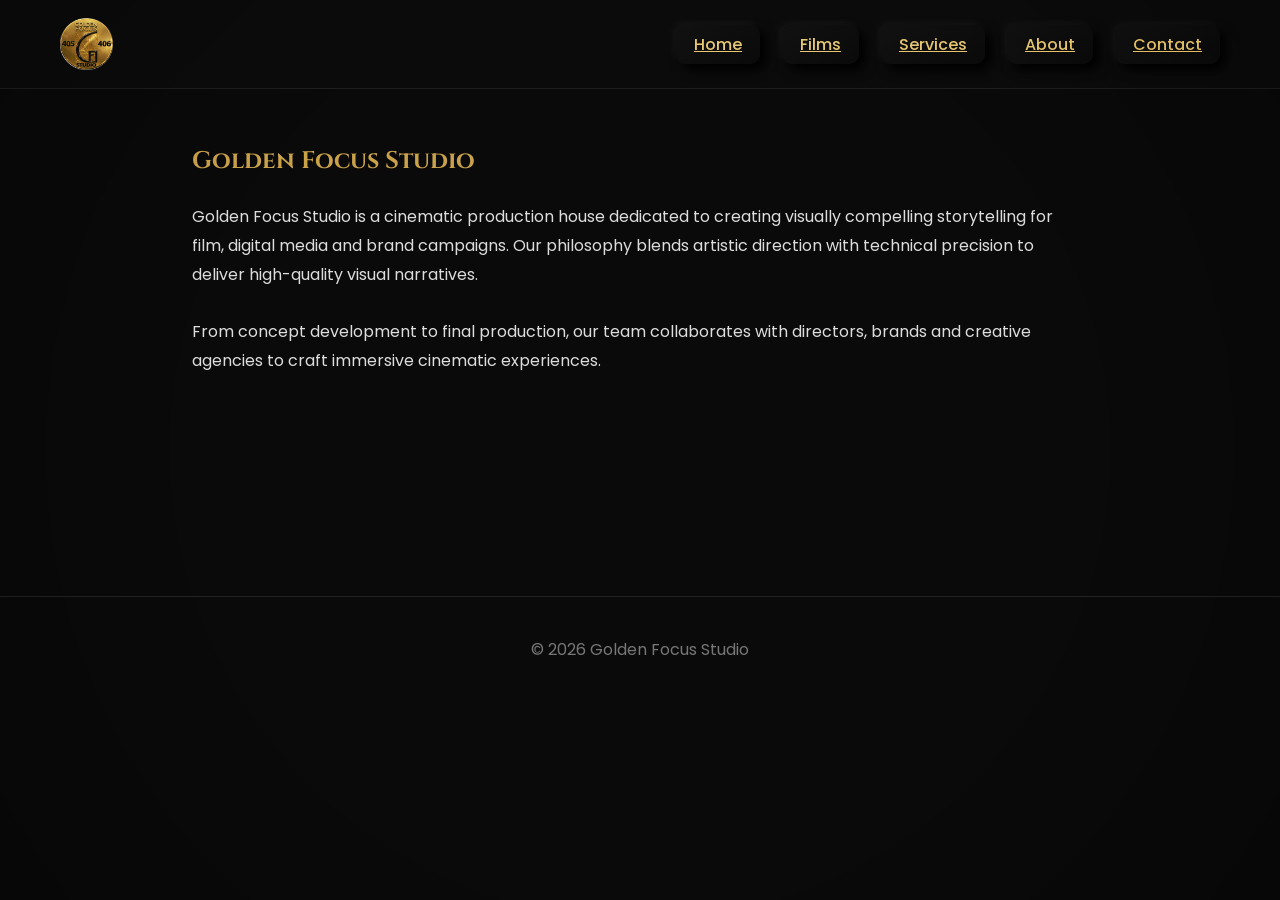
<file: about.html>
<!DOCTYPE html>
<html>
<head>

<title>About | Golden Focus Studio</title>

<link rel="stylesheet" href="style.css">

<link href="https://fonts.googleapis.com/css2?family=Cinzel:wght@500;700&family=Poppins:wght@300;400;500&display=swap" rel="stylesheet">

</head>

<body>

<nav>

<img src="logo.png">

<ul>
<li><a href="index.html">Home</a></li>
<li><a href="films.html">Films</a></li>
<li><a href="services.html">Services</a></li>
<li><a href="about.html">About</a></li>
<li><a href="contact.html">Contact</a></li>
</ul>

</nav>

<section class="about">

<h1 style="font-family:Cinzel;color:#c9a24a;margin-bottom:20px;">
Golden Focus Studio
</h1>

<p>
Golden Focus Studio is a cinematic production house dedicated to creating
visually compelling storytelling for film, digital media and brand campaigns.
Our philosophy blends artistic direction with technical precision to deliver
high-quality visual narratives.
</p>

<br>

<p>
From concept development to final production, our team collaborates with
directors, brands and creative agencies to craft immersive cinematic
experiences.
</p>

</section>

<footer>

© 2026 Golden Focus Studio

</footer>

</body>
</html>
</file>
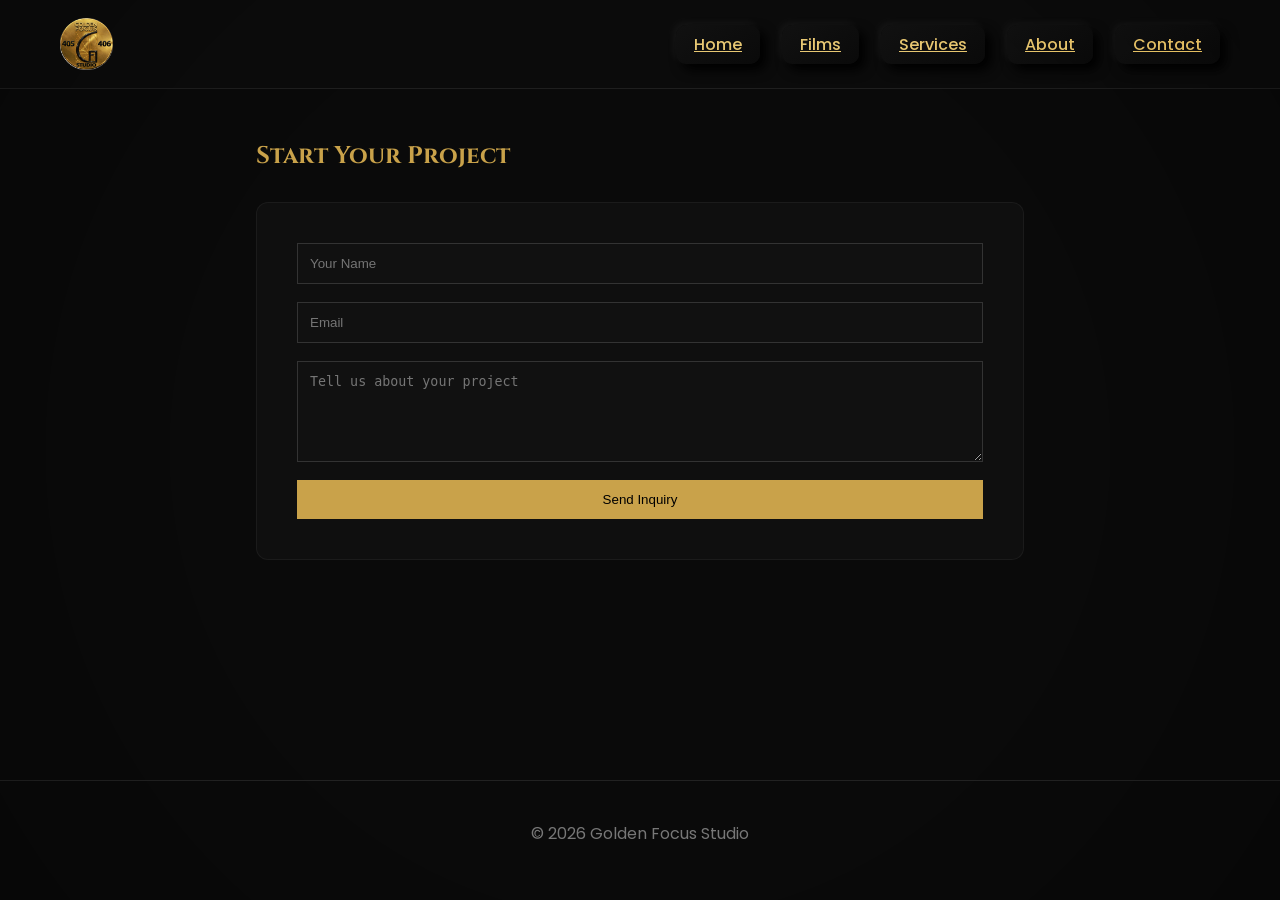
<file: contact.html>
<!DOCTYPE html>
<html>
<head>

<title>Contact | Golden Focus Studio</title>

<link rel="stylesheet" href="style.css">

<link href="https://fonts.googleapis.com/css2?family=Cinzel:wght@500;700&family=Poppins:wght@300;400;500&display=swap" rel="stylesheet">

</head>

<body>

<nav>

<img src="logo.png">

<ul>
<li><a href="index.html">Home</a></li>
<li><a href="films.html">Films</a></li>
<li><a href="services.html">Services</a></li>
<li><a href="about.html">About</a></li>
<li><a href="contact.html">Contact</a></li>
</ul>

</nav>

<section class="contact">

<h1 style="font-family:Cinzel;color:#c9a24a;margin-bottom:30px;">
Start Your Project
</h1>

<form>

<input type="text" placeholder="Your Name">

<input type="email" placeholder="Email">

<textarea rows="5" placeholder="Tell us about your project"></textarea>

<button type="submit">Send Inquiry</button>

</form>

</section>

<footer>

© 2026 Golden Focus Studio

</footer>

</body>
</html>
</file>
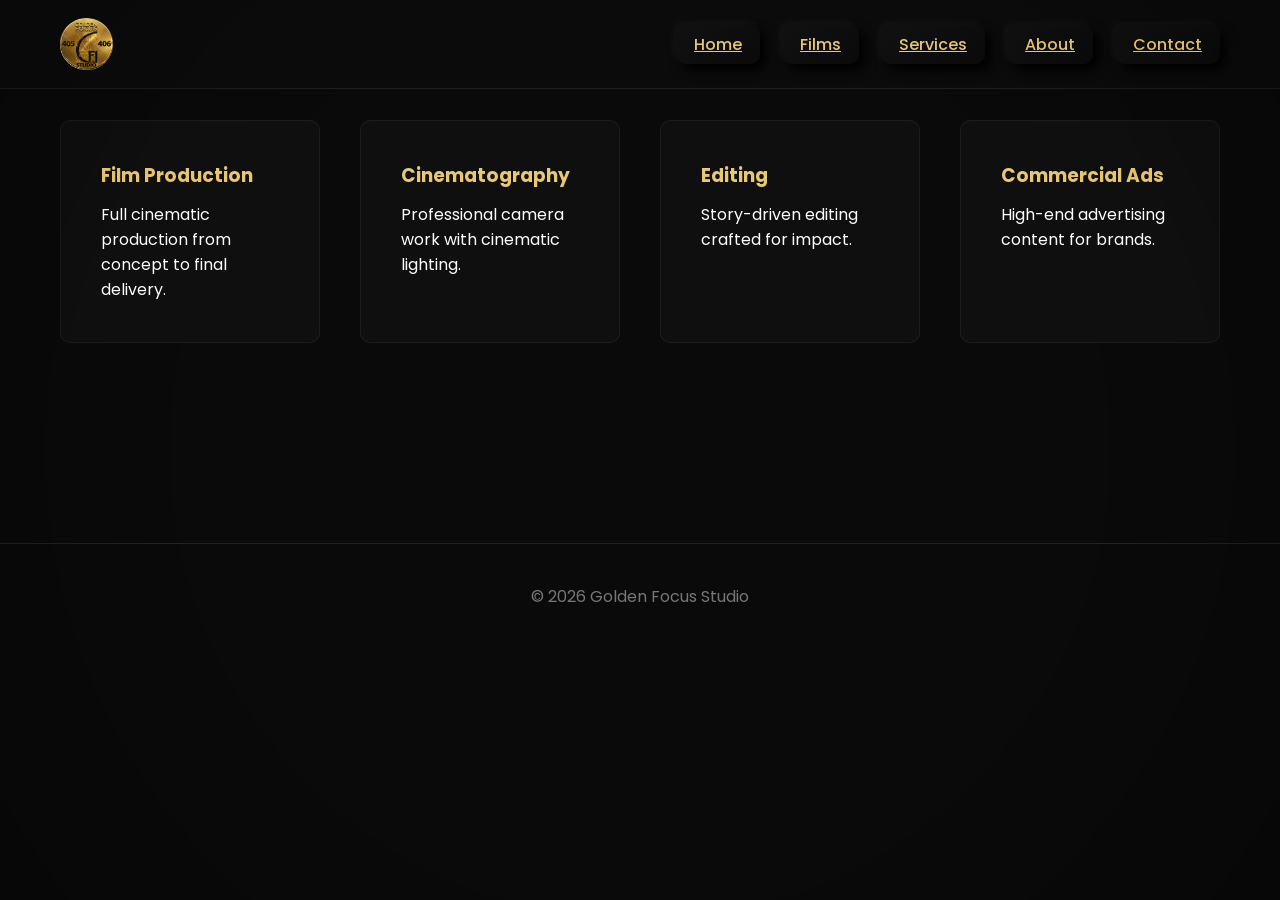
<file: services.html>
<!DOCTYPE html>
<html>
<head>

<title>Services | Golden Focus Studio</title>

<link rel="stylesheet" href="style.css">

<link href="https://fonts.googleapis.com/css2?family=Cinzel:wght@500;700&family=Poppins:wght@300;400;500&display=swap" rel="stylesheet">

</head>

<body>

<nav>

<img src="logo.png">

<ul>
<li><a href="index.html">Home</a></li>
<li><a href="films.html">Films</a></li>
<li><a href="services.html">Services</a></li>
<li><a href="about.html">About</a></li>
<li><a href="contact.html">Contact</a></li>
</ul>

</nav>

<section class="services">

<div class="service">
<h3>Film Production</h3>
<p>Full cinematic production from concept to final delivery.</p>
</div>

<div class="service">
<h3>Cinematography</h3>
<p>Professional camera work with cinematic lighting.</p>
</div>

<div class="service">
<h3>Editing</h3>
<p>Story-driven editing crafted for impact.</p>
</div>

<div class="service">
<h3>Commercial Ads</h3>
<p>High-end advertising content for brands.</p>
</div>

</section>

<footer>

© 2026 Golden Focus Studio

</footer>

</body>
</html>
</file>
<file: style.css>
*{
margin:0;
padding:0;
box-sizing:border-box;
}

body{
background:#0a0a0a;
color:white;
font-family:Poppins,sans-serif;
overflow-x:hidden;
position:relative;
z-index:1;
}

/* ======================= */
/* PARTICLE BACKGROUND */
/* ======================= */

#particles{
position:fixed;
top:0;
left:0;
width:100vw;
height:100vh;
z-index:-2;
pointer-events:none;
}

/* ======================= */
/* FILM GRAIN + VIGNETTE */
/* ======================= */

body::after{

content:"";

position:fixed;
top:0;
left:0;

width:100%;
height:100%;

pointer-events:none;

background:
radial-gradient(circle at center, transparent 60%, rgba(0,0,0,0.7) 100%),
url("https://grainy-gradients.vercel.app/noise.svg");

opacity:0.35;

mix-blend-mode:overlay;

z-index:9998;

}

/* ======================= */
/* GLASS NAVBAR */
/* ======================= */

nav{
position:fixed;
top:0;
width:100%;
display:flex;
justify-content:space-between;
align-items:center;
padding:18px 60px;

background:rgba(15,15,15,0.45);
backdrop-filter:blur(14px);

border-bottom:1px solid rgba(255,255,255,0.08);

z-index:1000;
}

nav img{
height:52px;
}

/* MENU */

nav ul{
display:flex;
gap:22px;
list-style:none;
}

/* EMBOSSED MENU */

nav a{

padding:8px 18px;
border-radius:10px;

background:linear-gradient(145deg,#111,#0a0a0a);

box-shadow:
6px 6px 12px #000,
-3px -3px 8px rgba(255,255,255,0.05);

color:#e8c873;
font-weight:500;

transition:.25s;
}

nav a:hover{

color:white;

box-shadow:
0 0 10px #c9a24a,
0 0 20px #c9a24a inset;

}

nav a:active{

transform:translateY(3px);

box-shadow:
inset 4px 4px 10px #000,
inset -2px -2px 6px rgba(255,255,255,0.05);

}

/* ======================= */
/* HERO */
/* ======================= */

.hero{

height:100vh;

background:
linear-gradient(to top,#0a0a0a 10%,transparent),
url("https://images.unsplash.com/photo-1489599849927-2ee91cede3ba");

background-size:cover;
background-position:center;

display:flex;
align-items:center;
padding-left:8%;
}

.heroContent{

max-width:600px;

background:rgba(0,0,0,0.35);
padding:40px;

border-radius:14px;

backdrop-filter:blur(10px);
}

.hero h1{
font-family:Cinzel;
font-size:68px;
color:#c9a24a;
}

.hero p{
margin:20px 0;
color:#ddd;
}

.hero button{

padding:12px 26px;
border-radius:8px;
border:none;

background:#c9a24a;
color:black;

cursor:pointer;

transition:.25s;
}

.hero button:hover{

transform:scale(1.05);

box-shadow:0 0 15px #c9a24a;

}

/* ======================= */
/* NETFLIX ROWS */
/* ======================= */

.row{

margin-top:80px;
padding-left:60px;
}

.row h2{

font-family:Cinzel;
color:#e8c873;
margin-bottom:20px;
}

/* POSTERS */

.rowPosters{

display:flex;
gap:18px;
overflow-x:auto;
}

.rowPosters::-webkit-scrollbar{
display:none;
}

.poster{

min-width:260px;
height:150px;

border-radius:10px;

overflow:hidden;

transition:.35s;

position:relative;
}

.poster img{

width:100%;
height:100%;
object-fit:cover;
}

.poster:hover{

transform:scale(1.18);

box-shadow:
0 15px 35px rgba(0,0,0,.8),
0 0 20px #c9a24a;

z-index:5;
}

/* NETFLIX TRAILER */

.poster video{

position:absolute;
top:0;
left:0;

width:100%;
height:100%;

object-fit:cover;

opacity:0;
transition:.3s;
}

.poster:hover video{
opacity:1;
}

.poster:hover img{
opacity:0;
}

/* ======================= */
/* FILM GRID */
/* ======================= */

.filmGrid{

padding:120px 60px;

display:grid;

grid-template-columns:repeat(auto-fit,minmax(250px,1fr));

gap:30px;
}

.filmCard{

background:rgba(20,20,20,.6);

border-radius:10px;

overflow:hidden;

backdrop-filter:blur(8px);

border:1px solid rgba(255,255,255,.05);

transition:.3s;
}

.filmCard img{

width:100%;
height:320px;
object-fit:cover;
}

.filmCard:hover{

transform:translateY(-12px);

box-shadow:0 0 20px #c9a24a;
}

/* SERVICES */

.services{

padding:120px 60px;

display:grid;

grid-template-columns:repeat(auto-fit,minmax(250px,1fr));

gap:40px;
}

.service{

background:rgba(20,20,20,.55);

padding:40px;

border-radius:10px;

backdrop-filter:blur(12px);

border:1px solid rgba(255,255,255,.06);
}

.service h3{

color:#e8c873;
margin-bottom:12px;
}

/* ABOUT */

.about{

padding:140px 15%;
line-height:1.8;
color:#ddd;
}

/* CONTACT */

.contact{
padding:140px 20%;
}

.contact form{

display:flex;
flex-direction:column;
gap:18px;

background:rgba(20,20,20,.55);

padding:40px;

border-radius:12px;

backdrop-filter:blur(14px);

border:1px solid rgba(255,255,255,.05);
}

.contact input,
.contact textarea{

padding:12px;

background:#111;

border:1px solid #333;

color:white;
}

.contact button{

background:#c9a24a;
border:none;
padding:12px;
cursor:pointer;
}

/* FOOTER */

footer{

margin-top:80px;
text-align:center;

padding:40px;

color:#777;

border-top:1px solid #222;
}

/* INTRO VIDEO */

#intro{

position:fixed;
top:0;
left:0;

width:100%;
height:100%;

background:black;

z-index:9999;

transition:transform 1.5s ease,opacity 1.5s;
}

#intro video{

width:100%;
height:100%;
object-fit:cover;
}

.hideIntro{

transform:translateY(-100%);
opacity:0;
}

/* MAIN PAGE FADE */

#main{

opacity:0;
transition:opacity 1s;
}

/* 3D LOGO */

.logo3d{
transition:transform .6s;
}

.logo3d:hover{
transform:rotateY(20deg) scale(1.1);
}

/* ================================= */
/* MOBILE RESPONSIVE SYSTEM */
/* ================================= */

/* TABLETS */

@media (max-width:1024px){

nav{
padding:16px 30px;
}

.hero{
padding-left:5%;
}

.hero h1{
font-size:48px;
}

.row{
padding-left:30px;
}

.filmGrid{
padding:100px 30px;
}

.services{
padding:100px 30px;
}

.contact{
padding:120px 12%;
}

}


/* PHONES */

@media (max-width:768px){

/* NAVBAR */

nav{
padding:14px 20px;
}

nav ul{
gap:10px;
flex-wrap:wrap;
justify-content:flex-end;
}

nav a{
padding:6px 12px;
font-size:14px;
}


/* HERO */

.hero{
padding:120px 20px 60px 20px;
text-align:center;
justify-content:center;
}

.heroContent{
padding:25px;
}

.hero h1{
font-size:34px;
}

.hero p{
font-size:14px;
}

.hero button{
font-size:14px;
}


/* FILM ROWS */

.row{
padding-left:20px;
}

.poster{
min-width:200px;
height:120px;
}


/* FILM GRID */

.filmGrid{
padding:100px 20px;
grid-template-columns:repeat(2,1fr);
}

.filmCard img{
height:220px;
}


/* SERVICES */

.services{
padding:100px 20px;
grid-template-columns:1fr;
}

.service{
padding:25px;
}


/* ABOUT */

.about{
padding:120px 25px;
}


/* CONTACT */

.contact{
padding:120px 20px;
}

}


/* SMALL PHONES */

@media (max-width:480px){

.hero h1{
font-size:28px;
}

.poster{
min-width:170px;
height:100px;
}

.filmGrid{
grid-template-columns:1fr;
}

nav ul{
gap:6px;
}

nav a{
font-size:12px;
padding:5px 10px;
}

}
/* ======================= */
/* HAMBURGER MENU */
/* ======================= */

.menuToggle{

display:none;
flex-direction:column;
gap:5px;
cursor:pointer;

}

.menuToggle span{

width:26px;
height:3px;

background:#c9a24a;

border-radius:2px;

transition:.3s;

}


/* ======================= */
/* MOBILE MENU */
/* ======================= */

@media (max-width:768px){

.menuToggle{
display:flex;
}

nav ul{

position:absolute;

top:70px;
right:20px;

flex-direction:column;

background:rgba(20,20,20,0.8);

backdrop-filter:blur(14px);

padding:20px;

border-radius:10px;

border:1px solid rgba(255,255,255,0.08);

display:none;

}

nav ul.showMenu{
display:flex;
}

}


/* ======================= */
/* SHINING GOLD TEXT */
/* ======================= */

.goldText{

background:linear-gradient(
90deg,
#c9a24a,
#fff3c4,
#c9a24a
);

background-size:200% auto;

color:transparent;

background-clip:text;
-webkit-background-clip:text;

animation:shine 4s linear infinite;

}

@keyframes shine{

to{
background-position:200% center;
}

}
</file>
